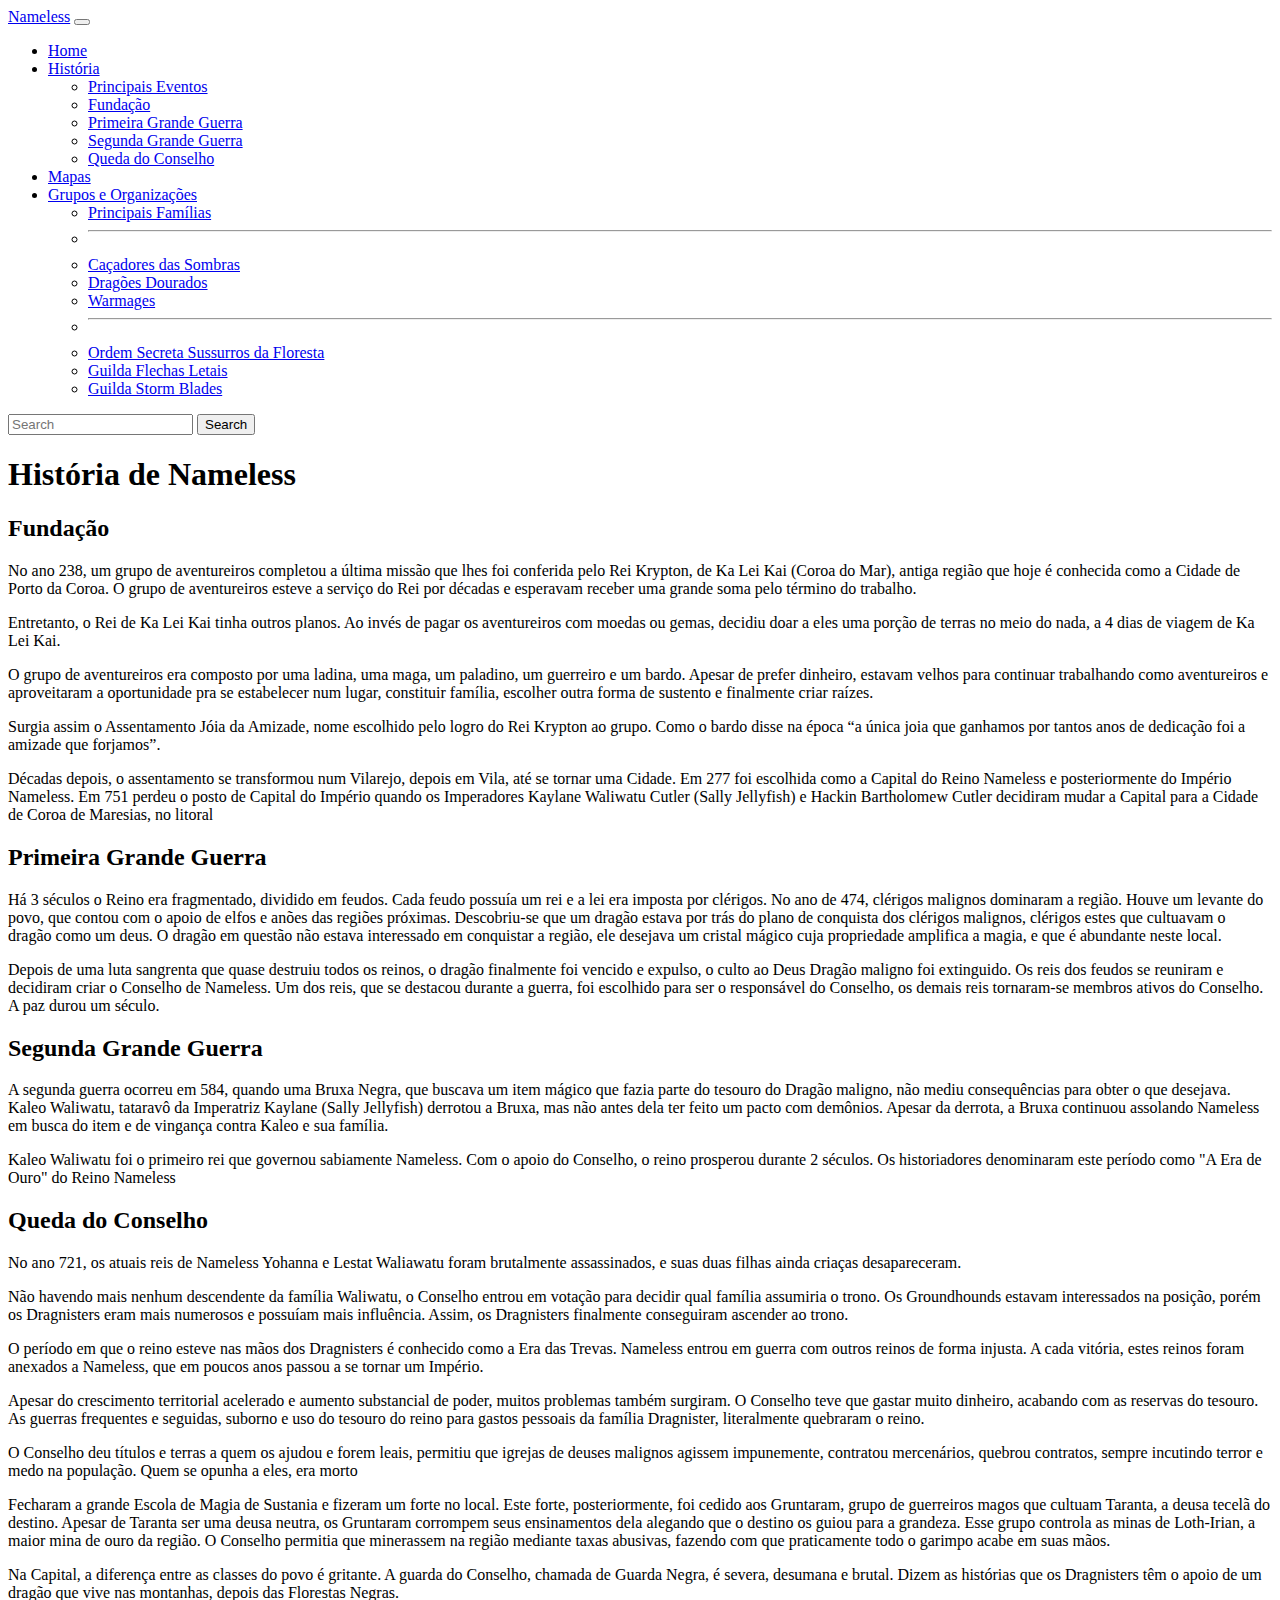
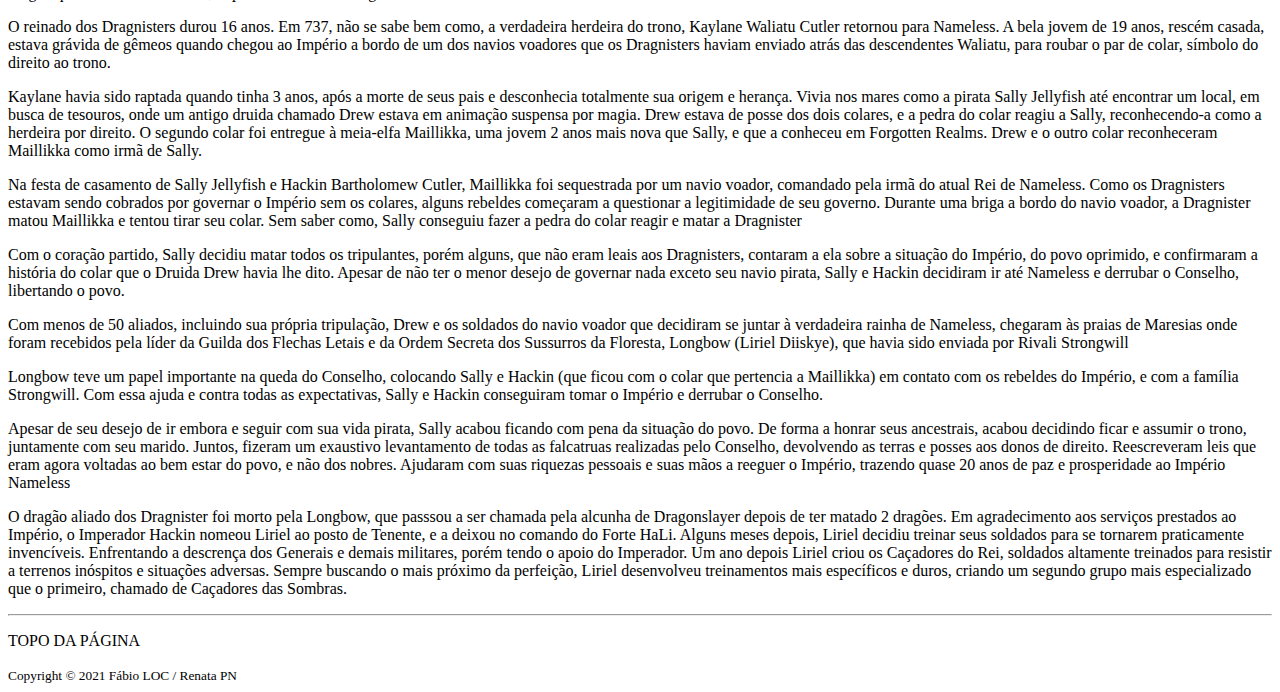
<file: historia.html>
<!DOCTYPE html>
<html lang="pt-br">

<head>
  <!-- required meta tags -->
  <meta charset="utf-8">
  <meta name="viewport" content="width=device-width, initial-scale=1">
</head>

<!-- Bootstrap CSS -->
<link href="https://cdn.jsdelivr.net/npm/bootstrap@5.0.0-beta2/dist/css/bootstrap.min.css" rel="stylesheet"
  integrity="sha384-BmbxuPwQa2lc/FVzBcNJ7UAyJxM6wuqIj61tLrc4wSX0szH/Ev+nYRRuWlolflfl" crossorigin="anonymous">

<title>História</title>
<link rel="stylesheet" type="text/css" href="styles.css" media="screen">
</head>

<body>
  <nav class="navbar navbar-expand-lg navbar-dark bg-primary">
    <div class="container-fluid">
      <a class="navbar-brand" href="index.html">Nameless</a>
      <button class="navbar-toggler" type="button" data-bs-toggle="collapse" data-bs-target="#navbarSupportedContent"
        aria-controls="navbarSupportedContent" aria-expanded="false" aria-label="Toggle navigation">
        <span class="navbar-toggler-icon"></span>
      </button>
      <div class="collapse navbar-collapse" id="navbarSupportedContent">
        <ul class="navbar-nav me-auto mb-2 mb-lg-0">
          <li class="nav-item">
            <a class="nav-link" href="index.html">Home</a>
          </li>
          <li class="nav-item dropdown">
            <a class="nav-link dropdown-toggle active" href="#" id="navbarDropdown" role="button"
              data-bs-toggle="dropdown" aria-expanded="false">História</a>
            <ul class="dropdown-menu" aria-labelledby="navbarDropdown">
              <li><a class="dropdown-item" href="historia.html">Principais Eventos</a></li>
              <li><a class="dropdown-item" href="#fund">Fundação</a></li>
              <li><a class="dropdown-item" href="#guerra1">Primeira Grande Guerra</a></li>
              <li><a class="dropdown-item" href="#guerra2">Segunda Grande Guerra</a></li>
              <li><a class="dropdown-item" href="#queda">Queda do Conselho</a></li>
            </ul>
          </li>
          <li class="nav-item">
            <a class="nav-link" href="mapas.html">Mapas</a>
          </li>
          <li class="nav-item dropdown">
            <a class="nav-link dropdown-toggle" href="#" id="navbarDropdown" role="button" data-bs-toggle="dropdown"
              aria-expanded="false">Grupos e Organizações</a>
            <ul class="dropdown-menu" aria-labelledby="navbarDropdown">
              <li><a class="dropdown-item" href="grupos.html">Principais Famílias</a></li>
              <li>
                <hr class="dropdown-divider">
              </li>
              <li><a class="dropdown-item" href="grupos.html#shadow">Caçadores das Sombras</a></li>
              <li><a class="dropdown-item" href="grupos.html#dragoes">Dragões Dourados</a></li>
              <li><a class="dropdown-item" href="grupos.html#warmages">Warmages</a></li>
              <li>
                <hr class="dropdown-divider">
              </li>
              <li><a class="dropdown-item" href="grupos.html#sussurros">Ordem Secreta Sussurros da Floresta</a></li>
              <li><a class="dropdown-item" href="grupos.html#flechas">Guilda Flechas Letais</a></li>
              <li><a class="dropdown-item" href="grupos.html#storm">Guilda Storm Blades</a></li>
            </ul>
          </li>
        </ul>
        <form class="d-flex">
          <input class="form-control me-2" type="search" placeholder="Search" aria-label="Search">
          <button class="btn btn-outline-success" type="submit">Search</button>
        </form>
      </div>
    </div>
  </nav>
  <div class="container-fluid">
    <div class="row">
      <div class="col text-center">
        <h1>História de Nameless</h1>
      </div>
    </div>
    <div class="row mb-3">
      <div class="col">
        <a id="fund"></a>
        <h2>Fundação</h2>
        <p>No ano 238, um grupo de aventureiros completou a última missão que lhes foi conferida pelo Rei Krypton,
          de Ka Lei Kai (Coroa do Mar), antiga região que hoje é conhecida como a Cidade de Porto da Coroa. O grupo de
          aventureiros esteve a serviço do Rei por décadas e esperavam receber uma grande soma pelo término do
          trabalho.</p>
        <p>Entretanto, o Rei de Ka Lei Kai tinha outros planos. Ao invés de pagar os aventureiros com moedas ou
          gemas, decidiu doar a eles uma porção de terras no meio do nada, a 4 dias de viagem de Ka Lei Kai.</p>
        <p>O grupo de aventureiros era composto por uma ladina, uma maga, um paladino, um guerreiro e um bardo.
          Apesar de prefer dinheiro, estavam velhos para continuar trabalhando como aventureiros e aproveitaram a
          oportunidade pra se estabelecer num lugar, constituir família, escolher outra forma de sustento e finalmente
          criar
          raízes.</p>
        <p>Surgia assim o Assentamento Jóia da Amizade, nome escolhido pelo logro do Rei Krypton ao grupo. Como o
          bardo disse na época “a única joia que ganhamos por tantos anos de dedicação foi a amizade que forjamos”.</p>
        <p>Décadas depois, o assentamento se transformou num Vilarejo, depois em Vila, até se tornar uma Cidade. Em
          277 foi escolhida como a Capital do Reino Nameless e posteriormente do Império Nameless. Em 751 perdeu o posto
          de Capital do Império quando os Imperadores Kaylane Waliwatu Cutler (Sally Jellyfish) e Hackin Bartholomew
          Cutler decidiram mudar a Capital para a Cidade de Coroa de Maresias, no litoral</p>
      </div>
    </div>
    <div class="row mb-3">
      <div class="col">
        <a id="guerra1"></a>
        <h2>Primeira Grande Guerra</h2>
        <p>Há 3 séculos o Reino era fragmentado, dividido em feudos. Cada feudo possuía um rei e a lei era imposta
          por clérigos. No ano de 474, clérigos malignos dominaram a região. Houve um levante do povo, que contou com o
          apoio de elfos e anões das regiões próximas. Descobriu-se que um dragão estava por trás do plano de conquista
          dos clérigos malignos, clérigos estes que cultuavam o dragão como um deus. O dragão em questão não estava
          interessado em conquistar a região, ele desejava um cristal mágico cuja propriedade amplifica a magia, e
          que é abundante neste local.</p>
        <p>Depois de uma luta sangrenta que quase destruiu todos os reinos, o dragão finalmente foi vencido e
          expulso, o culto ao Deus Dragão maligno foi extinguido. Os reis dos feudos se reuniram e decidiram criar o
          Conselho
          de Nameless. Um dos reis, que se destacou durante a guerra, foi escolhido para ser o responsável do Conselho,
          os demais reis tornaram-se membros ativos do Conselho. A paz durou um século.</p>
      </div>
    </div>
    <div class="row mb-3">
      <div class="col">
        <a id="guerra2"></a>
        <h2>Segunda Grande Guerra</h2>
        <p>A segunda guerra ocorreu em 584, quando uma Bruxa Negra, que buscava um item mágico que fazia parte do
          tesouro do Dragão maligno, não mediu consequências para obter o que desejava. Kaleo Waliwatu, tataravô da
          Imperatriz Kaylane (Sally Jellyfish) derrotou a Bruxa, mas não antes dela ter feito um pacto com demônios.
          Apesar da
          derrota, a Bruxa continuou assolando Nameless em busca do item e de vingança contra Kaleo e sua família.</p>
        <p>Kaleo Waliwatu foi o primeiro rei que governou sabiamente Nameless. Com o apoio do Conselho, o reino
          prosperou durante 2 séculos. Os historiadores denominaram este período como "A Era de Ouro" do Reino Nameless
        </p>
      </div>
    </div>
    <div class="row mb-3">
      <div class="col">
        <a id="queda"></a>
        <h2>Queda do Conselho</h2>
        <p>No ano 721, os atuais reis de Nameless Yohanna e Lestat Waliawatu foram brutalmente assassinados, e suas
          duas filhas ainda criaças desapareceram.</p>
        <p>Não havendo mais nenhum descendente da família Waliwatu, o Conselho entrou em votação para decidir qual
          família assumiria o trono. Os Groundhounds estavam interessados na posição, porém os Dragnisters eram mais
          numerosos e possuíam mais influência. Assim, os Dragnisters finalmente conseguiram ascender ao trono.</p>
        <p>O período em que o reino esteve nas mãos dos Dragnisters é conhecido como a Era das Trevas. Nameless
          entrou em guerra com outros reinos de forma injusta. A cada vitória, estes reinos foram anexados a Nameless,
          que em poucos anos passou a se tornar um Império.</p>
        <p>Apesar do crescimento territorial acelerado e aumento substancial de poder, muitos problemas também
          surgiram. O Conselho teve que gastar muito dinheiro, acabando com as reservas do tesouro. As guerras
          frequentes e seguidas, suborno e uso do tesouro do reino para gastos pessoais da família Dragnister,
          literalmente quebraram o reino.</p>
        <p>O Conselho deu títulos e terras a quem os ajudou e forem leais, permitiu que igrejas de deuses malignos
          agissem impunemente, contratou mercenários, quebrou contratos, sempre incutindo terror e medo na população.
          Quem se opunha a eles, era morto</p>
        <p>Fecharam a grande Escola de Magia de Sustania e fizeram um forte no local. Este forte, posteriormente,
          foi cedido aos Gruntaram, grupo de guerreiros magos que cultuam Taranta, a deusa tecelã do destino. Apesar de
          Taranta ser uma deusa neutra, os Gruntaram corrompem seus ensinamentos dela alegando que o destino os guiou
          para a grandeza. Esse grupo controla as minas de Loth-Irian, a maior mina de ouro da região. O Conselho
          permitia que minerassem na região mediante taxas abusivas, fazendo com que praticamente todo o garimpo acabe
          em suas mãos.</p>
        <p>Na Capital, a diferença entre as classes do povo é gritante. A guarda do Conselho, chamada de Guarda
          Negra, é severa, desumana e brutal. Dizem as histórias que os Dragnisters têm o apoio de um dragão que vive
          nas montanhas, depois das Florestas Negras.</p>
        <p>O reinado dos Dragnisters durou 16 anos. Em 737, não se sabe bem como, a verdadeira herdeira do trono,
          Kaylane Waliatu Cutler retornou para Nameless. A bela jovem de 19 anos, rescém casada, estava grávida de
          gêmeos quando chegou ao Império a bordo de um dos navios voadores que os Dragnisters haviam enviado atrás das
          descendentes Waliatu, para roubar o par de colar, símbolo do direito ao trono.</p>
        <p>Kaylane havia sido raptada quando tinha 3 anos, após a morte de seus pais e desconhecia totalmente sua
          origem e herança. Vivia nos mares como a pirata Sally Jellyfish até encontrar um local, em busca de tesouros,
          onde um antigo druida chamado Drew estava em animação suspensa por magia. Drew estava de posse dos dois
          colares, e
          a pedra do colar reagiu a Sally, reconhecendo-a como a herdeira por direito. O segundo colar foi entregue à
          meia-elfa Maillikka, uma jovem 2 anos mais nova que Sally, e que a conheceu em Forgotten Realms. Drew e o
          outro colar reconheceram Maillikka como irmã de Sally.</p>
        <p>Na festa de casamento de Sally Jellyfish e Hackin Bartholomew Cutler, Maillikka foi sequestrada por um
          navio voador, comandado pela irmã do atual Rei de Nameless. Como os Dragnisters estavam sendo cobrados por
          governar o Império sem os colares, alguns rebeldes começaram a questionar a legitimidade de seu governo.
          Durante uma briga a bordo do navio voador, a Dragnister matou Maillikka e tentou tirar seu colar. Sem saber
          como, Sally conseguiu fazer a pedra do colar reagir e matar a Dragnister</p>
        <p>Com o coração partido, Sally decidiu matar todos os tripulantes, porém alguns, que não eram leais aos
          Dragnisters, contaram a ela sobre a situação do Império, do povo oprimido, e confirmaram a história do
          colar que o Druida Drew havia lhe dito. Apesar de não ter o menor desejo de governar nada exceto seu navio
          pirata, Sally e Hackin decidiram ir até Nameless e derrubar o Conselho, libertando o povo.</p>
        <p>Com menos de 50 aliados, incluindo sua própria tripulação, Drew e os soldados do navio voador que
          decidiram se juntar à verdadeira rainha de Nameless, chegaram às praias de Maresias onde foram recebidos pela
          líder da Guilda dos Flechas Letais e da Ordem Secreta dos Sussurros da Floresta, Longbow (Liriel Diiskye), que
          havia sido enviada por Rivali Strongwill</p>
        <p>Longbow teve um papel importante na queda do Conselho, colocando Sally e Hackin (que ficou com o colar
          que pertencia a Maillikka) em contato com os rebeldes do Império, e com a família Strongwill. Com essa ajuda e
          contra todas as expectativas, Sally e Hackin conseguiram tomar o Império e derrubar o Conselho.</p>
        <p>Apesar de seu desejo de ir embora e seguir com sua vida pirata, Sally acabou ficando com pena da situação
          do povo. De forma a honrar seus ancestrais, acabou decidindo ficar e assumir o trono, juntamente com seu
          marido. Juntos, fizeram um exaustivo levantamento de todas as falcatruas realizadas pelo Conselho, devolvendo
          as terras e posses aos donos de direito. Reescreveram leis que eram agora voltadas ao bem estar do povo, e não
          dos nobres. Ajudaram com suas riquezas pessoais e suas mãos a reeguer o Império, trazendo quase 20 anos de paz
          e
          prosperidade ao Império Nameless</p>
        <p>O dragão aliado dos Dragnister foi morto pela Longbow, que passsou a ser chamada pela alcunha de
          Dragonslayer depois de ter matado 2 dragões. Em agradecimento aos serviços prestados ao Império, o Imperador
          Hackin nomeou Liriel ao posto de Tenente, e a deixou no comando do Forte HaLi. Alguns meses depois, Liriel
          decidiu
          treinar seus soldados para se tornarem praticamente invencíveis. Enfrentando a descrença dos Generais e demais
          militares, porém tendo o apoio do Imperador. Um ano depois Liriel criou os Caçadores do Rei, soldados
          altamente treinados para resistir a terrenos inóspitos e situações adversas. Sempre buscando o mais próximo da
          perfeição, Liriel desenvolveu treinamentos mais específicos e duros, criando um segundo grupo mais
          especializado que o primeiro, chamado de Caçadores das Sombras.</p>
      </div>
    </div>
    <hr>

    <div class="row mb-3">
      <div class="col text-center">
        <footer>
          <p><a onclick="toTop()" class="btn btn-primary text-center">TOPO DA PÁGINA</a></p>
          <small>Copyright © 2021 Fábio LOC / Renata PN</small>
        </footer>
      </div>
    </div>
  </div>
  <!-- Optional JavaScript; choose one of the two! -->

  <!-- Option 1: Bootstrap Bundle with Popper -->
  <!-- <script src="https://cdn.jsdelivr.net/npm/bootstrap@5.0.0-beta2/dist/js/bootstrap.bundle.min.js"
    integrity="sha384-b5kHyXgcpbZJO/tY9Ul7kGkf1S0CWuKcCD38l8YkeH8z8QjE0GmW1gYU5S9FOnJ0"
    crossorigin="anonymous"></script> -->

  <!-- Option 2: Separate Popper and Bootstrap JS -->
  <script src="https://cdn.jsdelivr.net/npm/@popperjs/core@2.6.0/dist/umd/popper.min.js"
    integrity="sha384-KsvD1yqQ1/1+IA7gi3P0tyJcT3vR+NdBTt13hSJ2lnve8agRGXTTyNaBYmCR/Nwi"
    crossorigin="anonymous"></script>
  <script src="https://cdn.jsdelivr.net/npm/bootstrap@5.0.0-beta2/dist/js/bootstrap.min.js"
    integrity="sha384-nsg8ua9HAw1y0W1btsyWgBklPnCUAFLuTMS2G72MMONqmOymq585AcH49TLBQObG"
    crossorigin="anonymous"></script>
  <script>
    function toTop() {
      window.scroll(0, 0);
    }
  </script>
</body>

</html>
</file>
<file: styles.css>
/* NÃO ESCREVER UM ESTILO PARA UMA TAG. SEMPRE FAZER ISSO PARA UMA CLASSE. A CLASSE PODE TER QQR NOME E COMEÇA COM.*/

.sh-image {
  max-width: 100%;
  width: 322px;
  height: 429px;
  object-fit: cover;
  object-position: top left;
}

.ppt-image {
  max-width: 100%;
  width: 400px;
  height: 300px;
  object-fit: fill;
  object-position: top center;
  padding-right: 1em;
}

.prot-image {
  max-width: 100%;
  width: 290px;
  height: 460px;
  object-fit: cover;
  object-position: top left;
  padding-right: 1em;
}

.protc-image {
  max-width: 100%;
  width: 290px;
  height: 460px;
  object-fit: cover;
  object-position: top center;
  padding-right: 1em;
}
.city-image {
  max-width: 100%;
  width: 400px;
  height: 300px;
  object-fit: cover;
  object-position: top center;
  padding-right: 1em;
}

.wm-brasoes {
  max-width: 100%;
  width: 216x;
  height: 384px;
  object-fit: fill;
  object-position: top center;
}

.wm-image {
  max-width: 100%;
  width: 273px;
  height: 460px;
  object-fit: cover;
  object-position: top right;
  padding-right: 1em;
}

.peq-image {
  max-width: 100%;
  width: 300px;
  height: 300px;
  object-fit: fill;
  object-position: cover;
}

.my-border {
  border: 2px solid darkblue;
  margin-left: 10px;
  margin-right: 10px;
}
</file>
